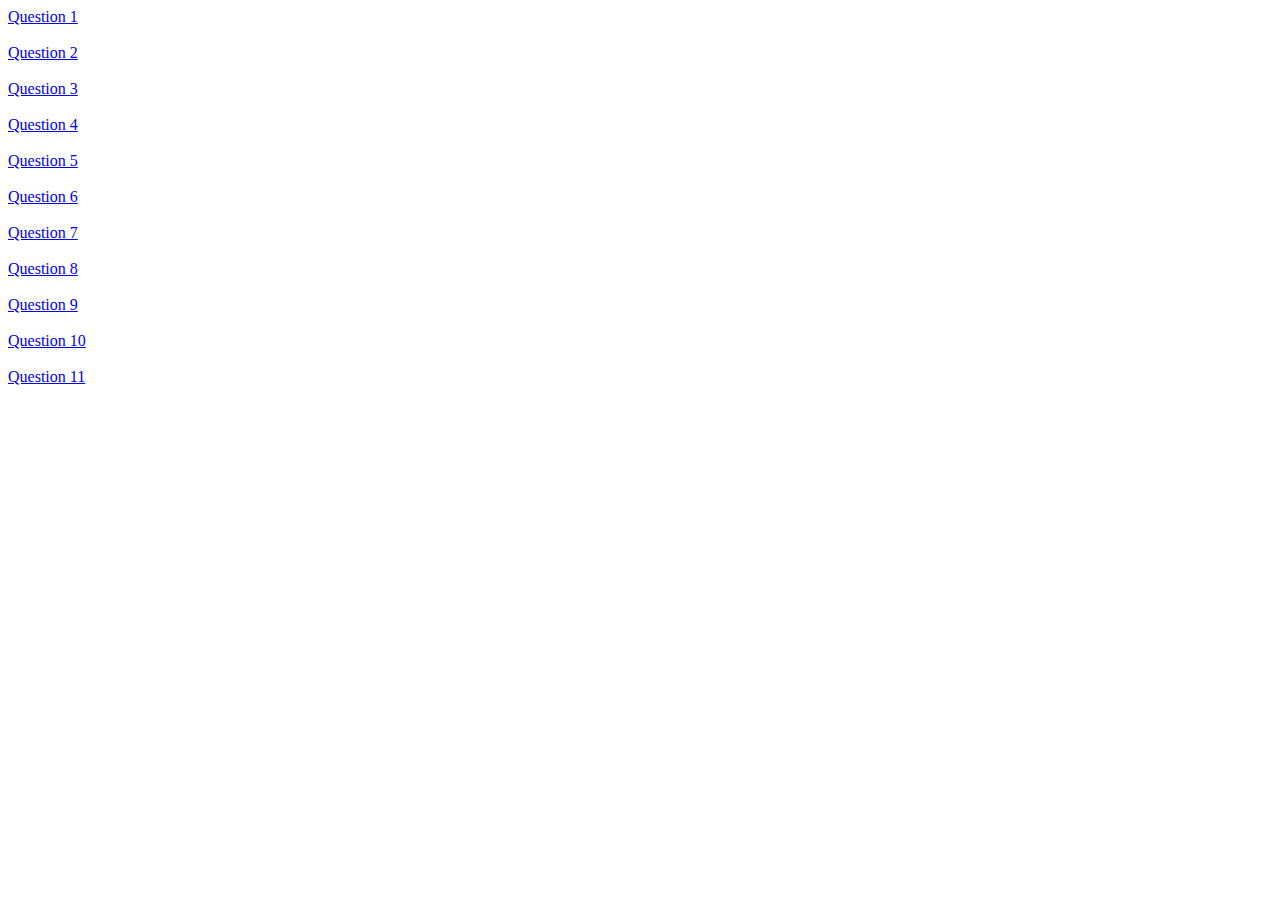
<file: Task 6(mini task)/Index.html>
<!DOCTYPE html>
<html lang="en">
<head>
    <meta charset="UTF-8">
    <meta name="viewport" content="width=device-width, initial-scale=1.0">
    <title>Document</title>
</head>
<body>
    <a href="./1 Debug.html"> Question 1</a><br><br>
    <a href="./2.Try.html"> Question 2</a><br><br>
    <a href="./3.Contact us.html"> Question 3</a><br><br>
    <a href="./4.List.html"> Question 4</a><br><br>
    <a href="./5.Link.html"> Question 5</a><br><br>
    <a href="./6.Employment form.html"> Question 6</a><br><br>
    <a href="./7.Aadhar.html"> Question 7</a><br><br>
    <a href="./8.Customer table.html"> Question 8</a><br><br>
    <a href="./9.Form.html"> Question 9</a><br><br>
    <a href="./10.Mark.Html"> Question 10</a><br><br>
    <a href="./11.Input.html"> Question 11</a><br><br>
</body>
</html>
</file>
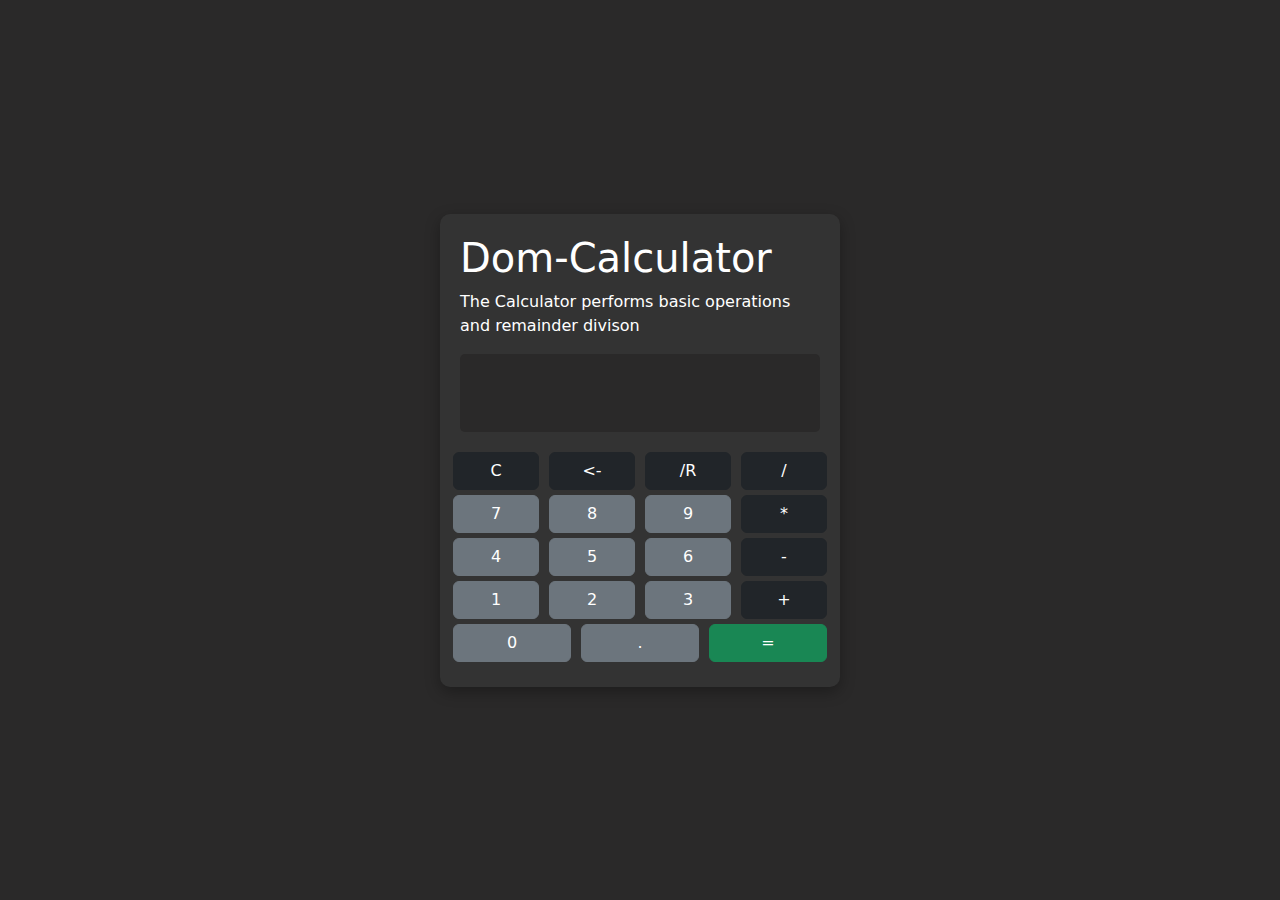
<file: Task 8(Calculator)/Index.html>
<!DOCTYPE html>
<html lang="en">
<head>
    <meta charset="UTF-8">
    <meta name="viewport" content="width=device-width, initial-scale=1.0">
    <title>Dom-calculator</title> 
    <link href="https://cdn.jsdelivr.net/npm/bootstrap@5.3.0-alpha1/dist/css/bootstrap.min.css" rel="stylesheet">
    <link rel="stylesheet" href="style.css">
</head>
<body>

<div class="container">
    <h1 style="color:#fff" id="title">Dom-Calculator</h1>
    <p style="color:#fff"id="description">The Calculator performs basic operations and remainder divison</p>
    <input type="text" id="result" readonly>
    <div class="row">
        <button class="col btn btn-dark" id="clear" onclick="clearDisplay()">C</button>
        <button class="col btn btn-dark" id="delete"onclick="deleteLast()"><-</button>
        <button class="col btn btn-dark" id="modulus"onclick="appendToDisplay('%')">/R</button>
        <button class="col btn btn-dark" id="division" onclick="appendToDisplay('/')">/</button>
    </div>
    <div class="row">
        <button class="col btn btn-secondary" id="7" onclick="appendToDisplay('7')">7</button>
        <button class="col btn btn-secondary" id="8" onclick="appendToDisplay('8')">8</button>
        <button class="col btn btn-secondary" id="9"onclick="appendToDisplay('9')">9</button>
        <button class="col btn btn-dark" id="multiply" onclick="appendToDisplay('*')">*</button>
    </div>
    <div class="row">
        <button class="col btn btn-secondary" id="4" onclick="appendToDisplay('4')">4</button>
        <button class="col btn btn-secondary" id="5" onclick="appendToDisplay('5')">5</button>
        <button class="col btn btn-secondary" id="6" onclick="appendToDisplay('6')">6</button>
        <button class="col btn btn-dark"  id="subtract" onclick="appendToDisplay('-')">-</button>
    </div>
    <div class="row">
        <button class="col btn btn-secondary" id="1" onclick="appendToDisplay('1')">1</button>
        <button class="col btn btn-secondary" id="2" onclick="appendToDisplay('2')">2</button>
        <button class="col btn btn-secondary" id="3" onclick="appendToDisplay('3')">3</button>
        <button class="col btn btn-dark" id="add" onclick="appendToDisplay('+')">+</button>
    </div>
    <div class="row">
        <button class="col btn btn-secondary" id="0" onclick="appendToDisplay('0')">0</button>
        <button class="col btn btn-secondary" id="dot" onclick="appendToDisplay('.')">.</button>
        <button class="col btn btn-success" id="equal" onclick="calculate()">=</button>
    </div>
</div>

<script src="script.js"></script>
</body>
</html>
</file>
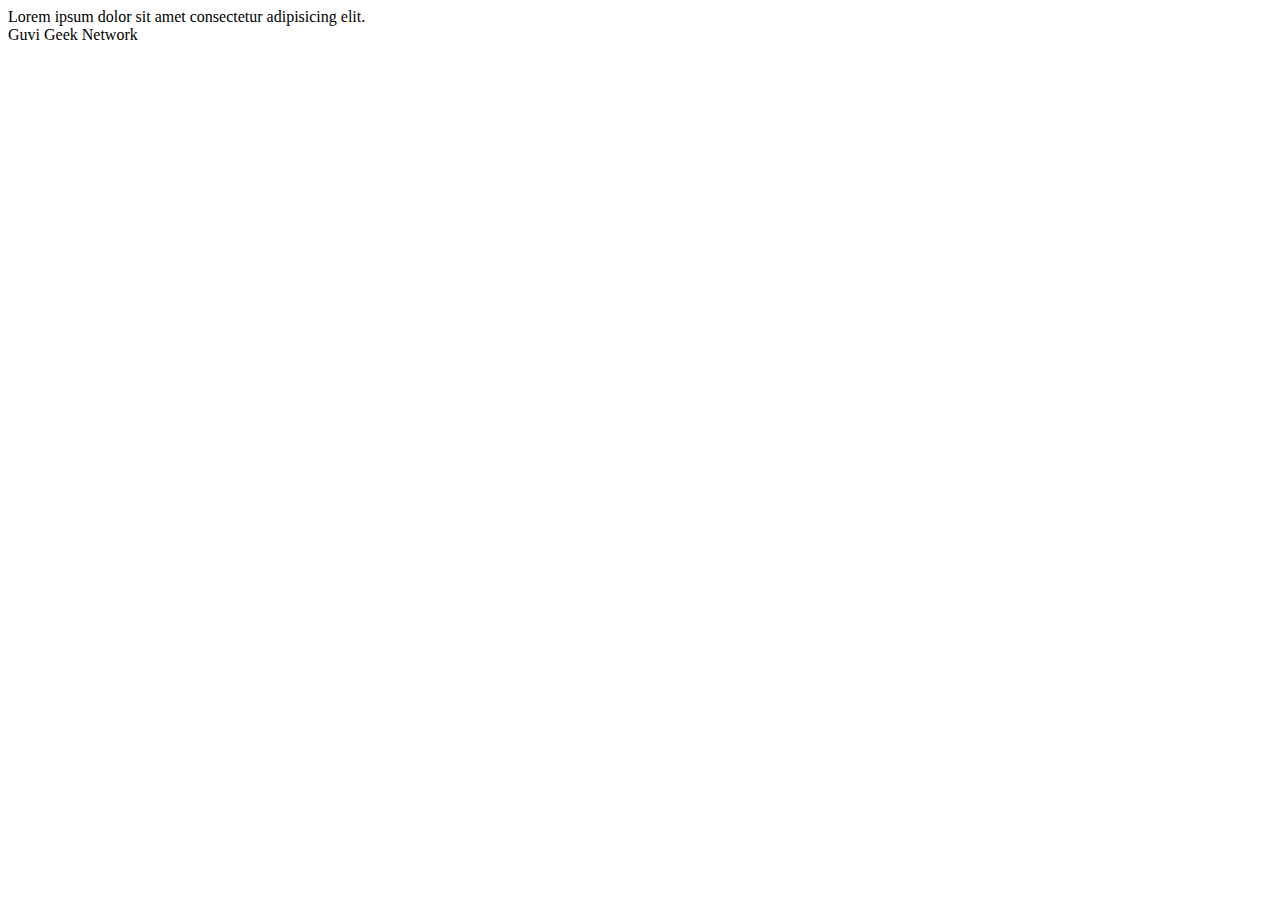
<file: Task 6(mini task)/1 Debug.html>
<html lang="en">
    <head>
        <title>Document
            
                guvi
        </title>
    </head>
    <body>
        <div>
            Lorem ipsum dolor sit amet consectetur adipisicing elit.
        <div>
            <div>
                Guvi Geek Network
            </div>
    </body>
</html>
</file>
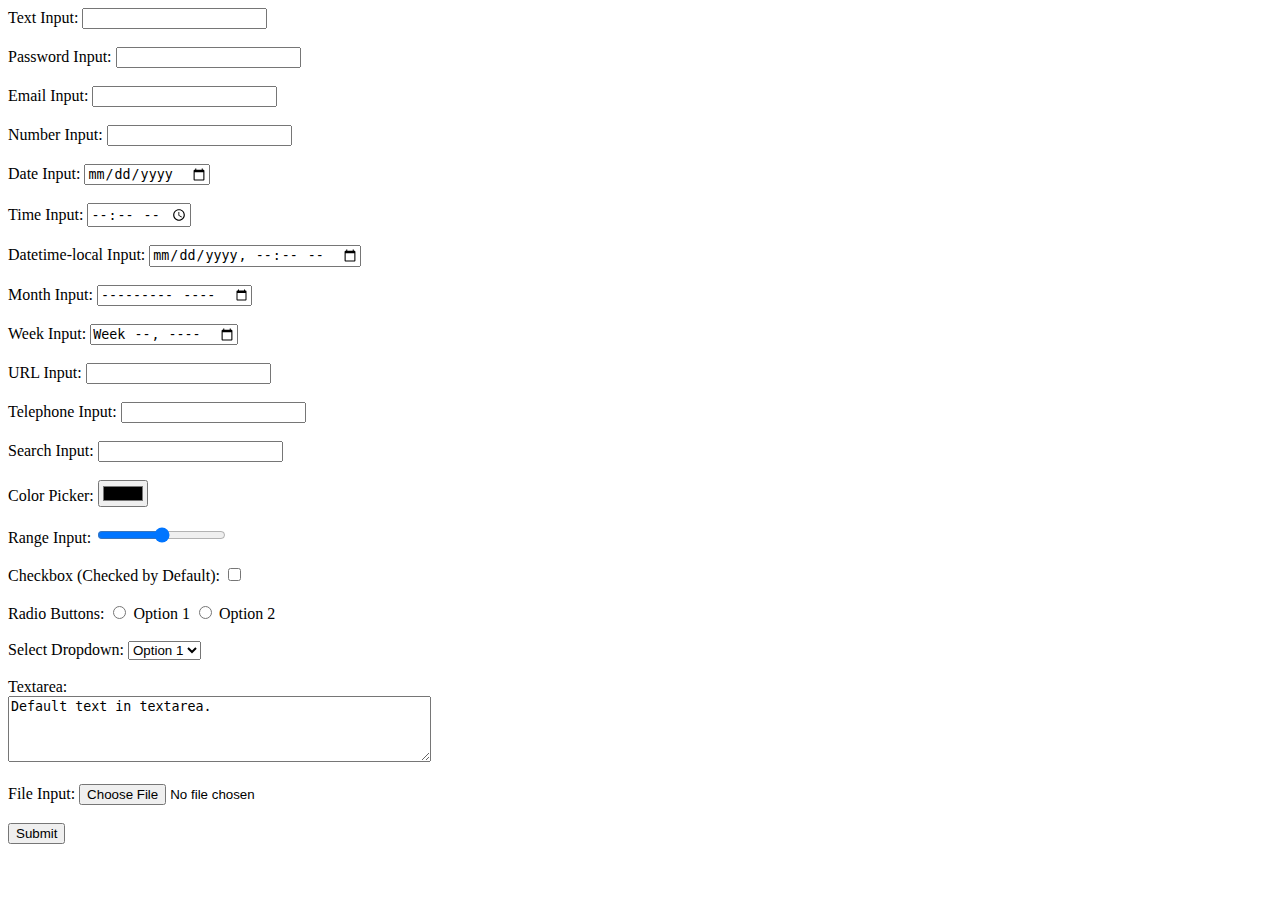
<file: Task 6(mini task)/11.Input.html>
<!DOCTYPE html>
<html lang="en">
<head>
    <meta charset="UTF-8">
    <meta name="viewport" content="width=device-width, initial-scale=1.0">
    <title>Form Elements with Default Values</title>
</head>
<body>
    <form>
        <!-- Text Input -->
        <label for="textInput">Text Input:</label>
        <input type="text" id="textInput" name="textInput"><br><br>

        <!-- Password Input -->
        <label for="passwordInput">Password Input:</label>
        <input type="password" id="passwordInput" name="passwordInput"><br><br>

        <!-- Email Input -->
        <label for="emailInput">Email Input:</label>
        <input type="email" id="emailInput" name="emailInput" ><br><br>

        <!-- Number Input -->
        <label for="numberInput">Number Input:</label>
        <input type="number" id="numberInput" name="numberInput" ><br><br>

        <!-- Date Input -->
        <label for="dateInput">Date Input:</label>
        <input type="date" id="dateInput" name="dateInput" ><br><br>

        <!-- Time Input -->
        <label for="timeInput">Time Input:</label>
        <input type="time" id="timeInput" name="timeInput" ><br><br>

        <!-- Datetime-local Input -->
        <label for="datetimeInput">Datetime-local Input:</label>
        <input type="datetime-local" id="datetimeInput" name="datetimeInput" ><br><br>

        <!-- Month Input -->
        <label for="monthInput">Month Input:</label>
        <input type="month" id="monthInput" name="monthInput" ><br><br>

        <!-- Week Input -->
        <label for="weekInput">Week Input:</label>
        <input type="week" id="weekInput" name="weekInput" ><br><br>

        <!-- URL Input -->
        <label for="urlInput">URL Input:</label>
        <input type="url" id="urlInput" name="urlInput" ><br><br>

        <!-- Tel Input -->
        <label for="telInput">Telephone Input:</label>
        <input type="tel" id="telInput" name="telInput" ><br><br>

        <!-- Search Input -->
        <label for="searchInput">Search Input:</label>
        <input type="search" id="searchInput" name="searchInput" ><br><br>

        <!-- Color Picker -->
        <label for="colorInput">Color Picker:</label>
        <input type="color" id="colorInput" name="colorInput" ><br><br>

        <!-- Range Input -->
        <label for="rangeInput">Range Input:</label>
        <input type="range" id="rangeInput" name="rangeInput" min="0" max="100" ><br><br>

        <!-- Checkbox -->
        <label for="checkboxInput">Checkbox (Checked by Default):</label>
        <input type="checkbox" id="checkboxInput" name="checkboxInput" ><br><br>

        <!-- Radio Button -->
        <label>Radio Buttons:</label>
        <input type="radio" id="radio1" name="radioInput" value="Option1">
        <label for="radio1">Option 1</label>
        <input type="radio" id="radio2" name="radioInput" value="Option2">
        <label for="radio2">Option 2</label><br><br>

        <!-- Select Dropdown -->
        <label for="selectInput">Select Dropdown:</label>
        <select id="selectInput" name="selectInput">
            <option value="option1">Option 1</option>
            <option value="option2">Option 2</option>
            <option value="option3">Option 3</option>
        </select><br><br>

        <!-- Textarea -->
        <label for="textareaInput">Textarea:</label><br>
        <textarea id="textareaInput" name="textareaInput" rows="4" cols="50">Default text in textarea.</textarea><br><br>

        <!-- File Input -->
        <label for="fileInput">File Input:</label>
        <input type="file" id="fileInput" name="fileInput"><br><br>

        <!-- Hidden Input -->
        <input type="hidden" id="hiddenInput" name="hiddenInput">

        <!-- Submit Button -->
        <input type="submit" value="Submit">
    </form>
</body>
</html>
</file>
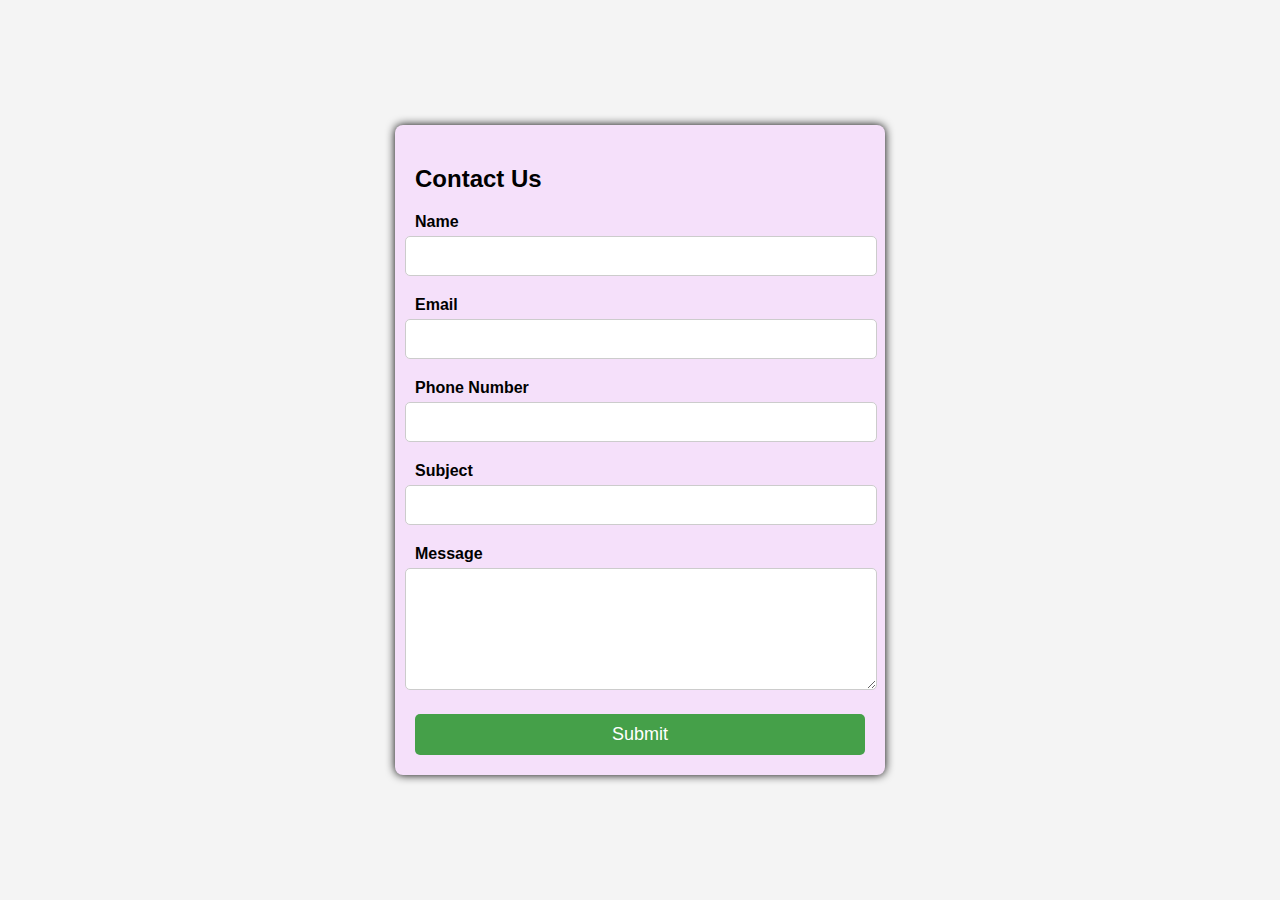
<file: Task 6(mini task)/3.Contact us.html>
<!DOCTYPE html>
<html>
    <head>
        <meta name="viewport" content="width=device-width, initial-scale=1.0">
        <title>Contact Us</title>
        <style>
            body {
                font-family: sans-serif;
                background-color: #f4f4f4;
                display: flex;
                justify-content: center;
                align-items: center;
                height: 100vh;
                margin: 0;
                
            }
            .contact {
                background-color: #f5e0fa;
                padding: 20px;
                border-radius: 8px;
                box-shadow: 0 0 10px rgba(0, 0, 0,1);
                width: 50vh;
            }
            .contact h2 {
                margin-bottom: 20px;
                font-size: 24px;
            }
            .contact .group {
                margin-bottom: 20px;
            }
            .contact label {
                display: block;
                margin-bottom: 5px;
                font-weight: bold;
            }
            .contact input,
            .contact textarea {
                width: 100%;
                padding: 10px;
                border: 0.5px solid #ccc;
                border-radius: 5px;
                margin-left: -10px;
                font-size: 16px;
            }
            .contact textarea {
                resize: vertical;
                min-height: 100px;
            }
            .contact button {
                width: 100%;
                padding: 10px;
                border: none;
                border-radius: 5px;
                background-color: #45a049;
                color: white;
                font-size: 18px;
                cursor: pointer;
            }
            .contact button:hover {
                background-color: #74f674;
            }
        </style>
    </head>
    <body>
        <form class="contact">
            <h2>Contact Us</h2>
            
            <div class="group">
                <label for="name">Name</label>
                <input type="text" id="name" name="name" required>
            </div>
            
            <div class="group">
                <label for="email">Email</label>
                <input type="email" id="email" name="email" required>
            </div>
    
            <div class="group">
                <label for="phone">Phone Number</label>
                <input type="tel" id="phone" name="phone" required>
            </div>
    
            <div class="group">
                <label for="subject">Subject</label>
                <input type="text" id="subject" name="subject" required>
            </div>
            
            <div class="group">
                <label for="message">Message</label>
                <textarea id="message" name="message" required></textarea>
            </div>
    
            <button type="submit">Submit</button>
        </form>
        </form>
    </body>
    
</html>
</file>
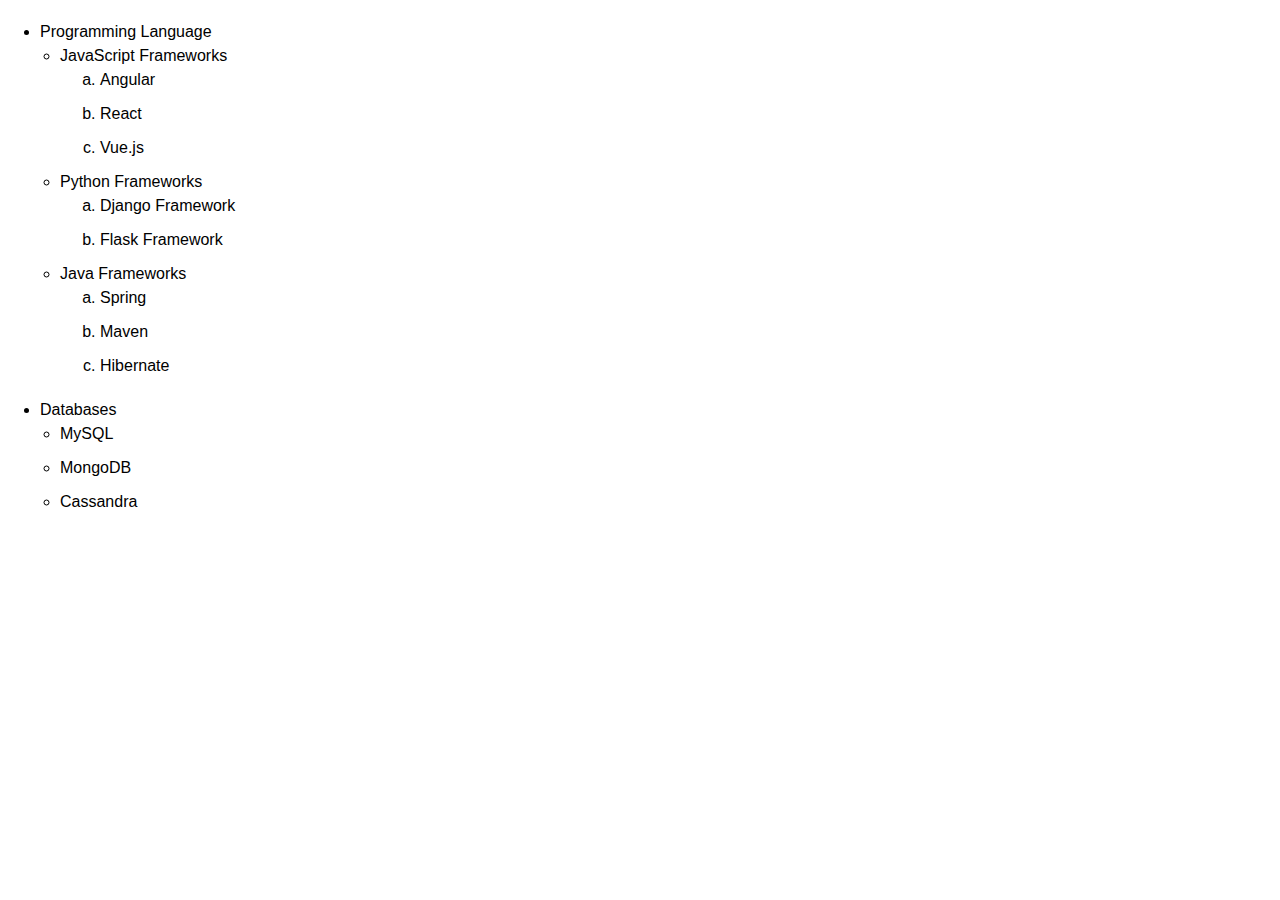
<file: Task 6(mini task)/4.List.html>
<!DOCTYPE html>
<html lang="en">
<head>
    <meta name="viewport" content="width=device-width, initial-scale=1.0">
    <title>Programming Languages, Frameworks, and Databases</title>
    <style>
        body {
            font-family:  sans-serif;
            line-height: 1.5;
            margin: 20px;
        }
        ul {
            margin: 0 0 20px 20px;
            padding: 0;
        }
        li {
            margin-bottom: 10px;
        }
    </style>
</head>
<body>

    <ul>
    <li>Programming Language
    <ul>
        <li>JavaScript Frameworks
            <ol type="a">
                <li>Angular</li>
                <li>React</li>
                <li>Vue.js</li>
            </ol>
        </li>
        <li>Python Frameworks
            <ol type="a">
                <li>Django Framework</li>
                <li>Flask Framework</li>
            </ol>
        </li>
        <li>Java Frameworks
            <ol type="a">
                <li>Spring</li>
                <li>Maven</li>
                <li>Hibernate</li>
            </ol>
        </li>
    </ul>
    </li>

    <li>Databases
    <ul>
        <li>MySQL</li>
        <li>MongoDB</li>
        <li>Cassandra</li>
    </ul>
</li>
    </ul>

</body>
</html>
</file>
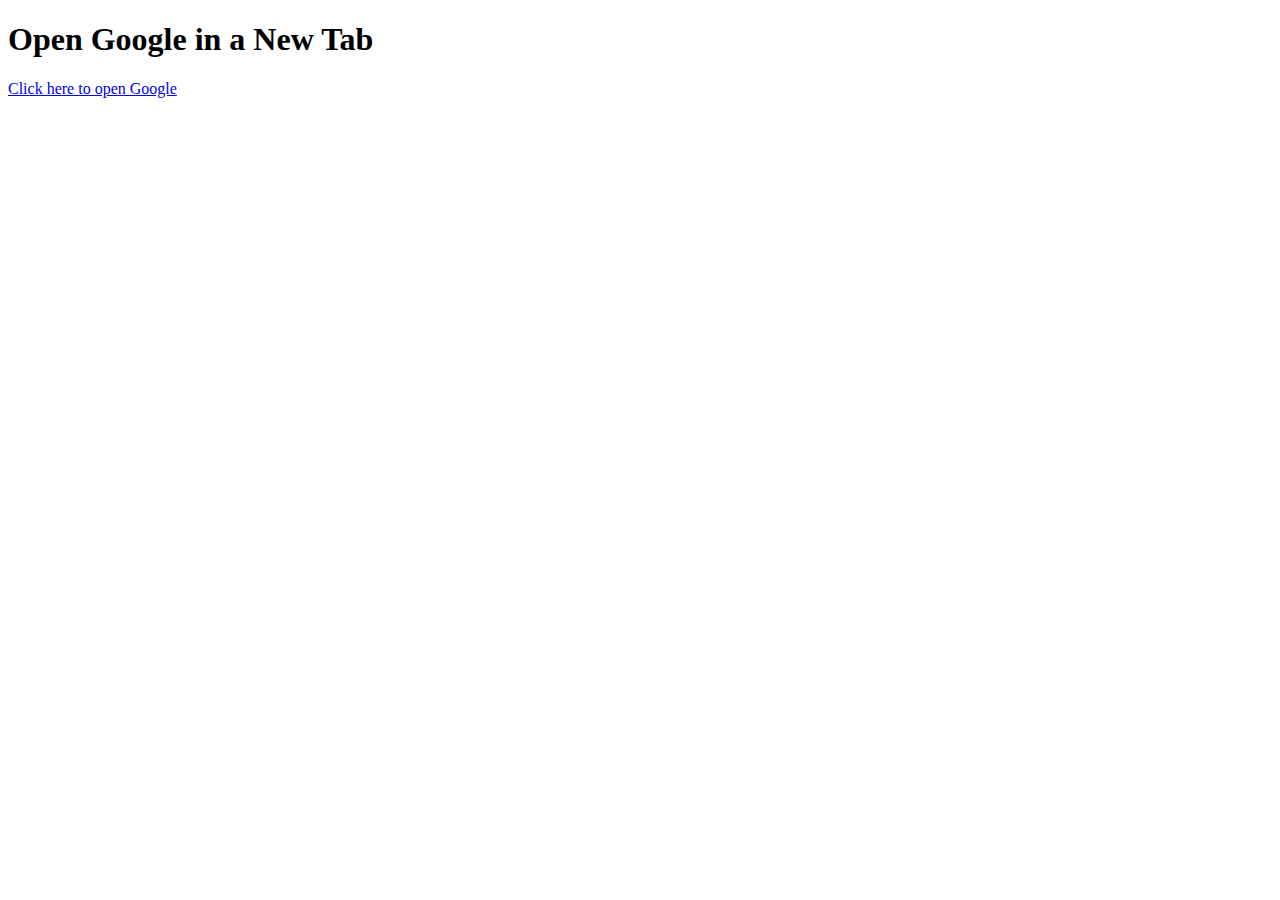
<file: Task 6(mini task)/5.Link.html>
<!DOCTYPE html>
<html lang="en">
<head>
    <meta name="viewport" content="width=device-width, initial-scale=1.0">
    <title>Open Link in New Tab</title>
</head>
<body>
    <h1>Open Google in a New Tab</h1>
    <a href="https://google.com" target="blank">Click here to open Google</a>
</body>
</html>
</file>
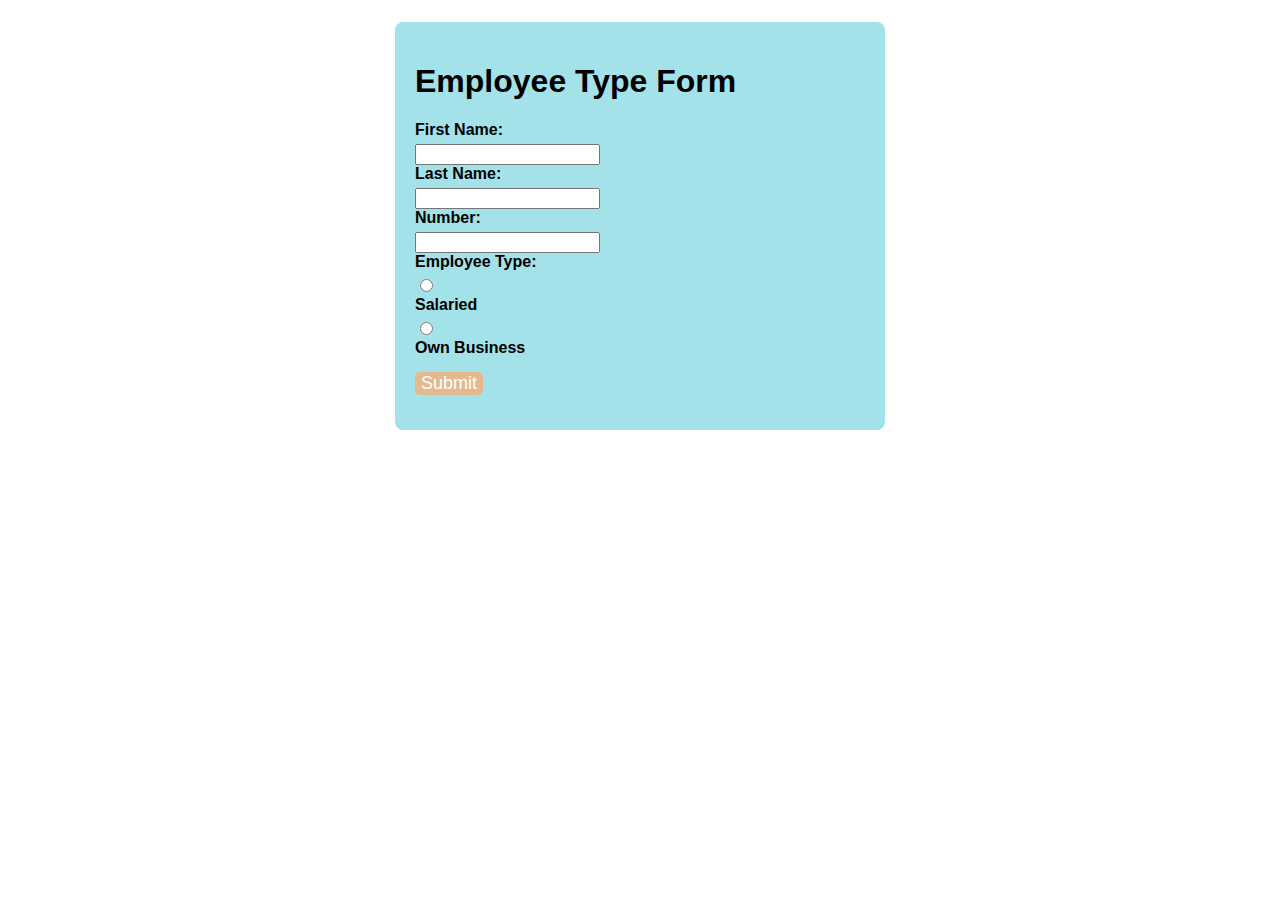
<file: Task 6(mini task)/6.Employment form.html>
<!DOCTYPE html>
<html lang="en">
<head>
    <title>Employee Type Form</title>
    <meta name="viewport" content="width=device-width, initial-scale=1.0">
    <style>
        body {
            font-family: Arial, sans-serif;
            margin: 20px;
            display: flex;
            justify-content: center;
            align-items: center;
            height:50vh;
            margin: 0;
        }
        .contact {
                background-color: #a3e2e8;
                padding: 20px;
                border-radius: 8px;
                width: 50vh;
                margin-top:2px;
            }
        .contact .group {
            margin-bottom: 15px;
        }
        .contact button {
 
                border: none;
                border-radius: 5px;
                background-color:#e4b990;
                color: white;
                font-size: 18px;
                cursor: pointer;
            }
        .contact label {
            display: block;
            margin-bottom: 5px;
            font-weight: bold;
        }
    </style>
</head>
<body>


    <form class="contact">
        <h1>Employee Type Form</h1>
        <div class="group">
            <label for="fname" >First Name:</label>
            <input type="text" id="fname" name="fname">
            <label for="lname" >Last Name:</label>
            <input type="text" id="lname" name="lname">
            <label for="Number" >Number:</label>
            <input type="tel" id="Number" name="num">
            <label>Employee Type:</label>
            <input type="radio" id="salaried" name="employeeType" value="salaried">
            <label for="salaried">Salaried</label>
            <input type="radio" id="ownBusiness" name="employeeType" value="ownBusiness">
            <label for="ownBusiness">Own Business</label>
        </div>
        <div class="group">
            <button type="submit">Submit</button>
        </div>
    </form>

</body>
</html>
</file>
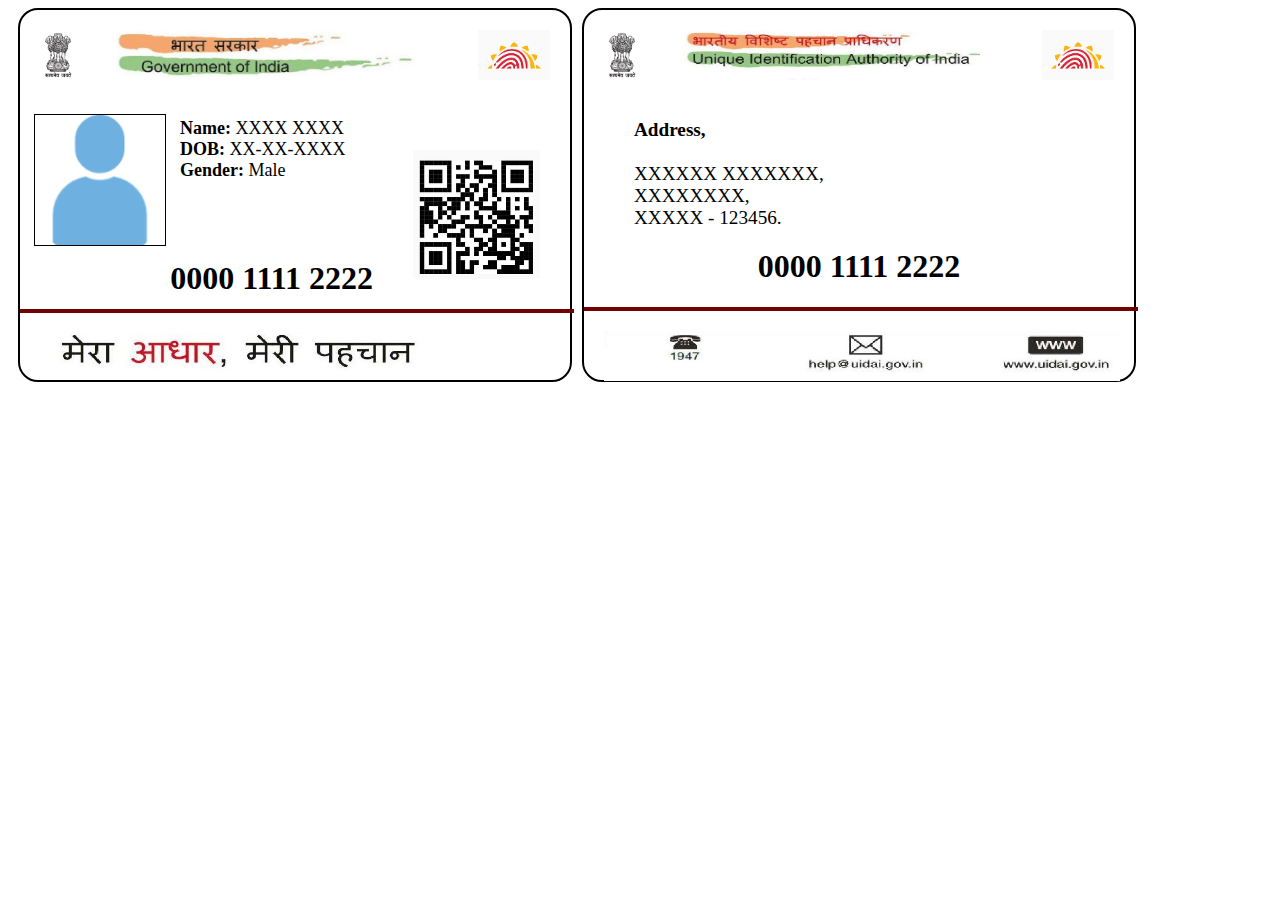
<file: Task 6(mini task)/7.Aadhar.html>
<!DOCTYPE html>
<html>
    <head>
        <title>Document</title>
        <meta name="viewport" content="width=device-width, initial-scale=1.0">
        <meta charset="UTF-8">
    </head>
    <body>
        <div style="width: 100%;">
            <div style="width:550px;height: 370px;float:left; background-color: white; border:2px solid black;border-radius: 20px;margin-left: 10px;">
                <img src="./national emblem.png" alt="Indian national emblem" height="50px" style="padding: 20px; float:left;" >
                <img src="./GOI.jpg" alt="Goovernment of India" height="50px" width="300px" style="padding: 20px; float: left;">
                <img src="./aadhar fingerprint.png" alt="aadhar fingerprint" height="50xp" style="padding: 20px; float:right;">
                <div><img src="./person.png" alt="person photo" height="130px" style="border: 1px solid black;margin: 14px; float:left;"></div>
                <p style="font-size: large; float:left;">
                    <b>Name:</b>  XXXX XXXX <br>
                    <b>DOB:</b>  XX-XX-XXXX <br>
                    <b>Gender:</b>  Male <br>
                </p> <br>
                <img src="./aadhar QR.png" alt="QR" style="float:right; padding: 30px; margin-top: 20px; margin-left: 10px;">
                <h1 style="text-align: right; clear: left; ">0000 1111 2222</h1>
                <hr  width="100%" style="border: 2px solid rgb(114, 0, 0); margin-bottom: 50px; margin-top: -50px;">
                <img src="./mera aadhar.jpg" alt="mere aadhar" height="40xp" style="padding: 20px; float:center; margin-top: -50px;">
            </div>
            <div style="width:550px;height: 370px; float:left; background-color: white; border:2px solid black;border-radius: 20px; margin-left: 10px;">
                <img src="./national emblem.png" alt="Unique Identification Authority Of India" height="50px" style="padding: 20px; float:left;" >
                <img src="./UIAOI.jpg" alt="indian flag" height="50px" width="300px" style="padding: 20px; float: left;">
                <img src="./aadhar fingerprint.png" alt="aadhar fingerprint" height="50xp" style="padding: 20px; float:right;">
                <p style="font-size: larger; float:left; padding-left: 50px;">
                    <b>Address,</b> <br><br>
                    XXXXXX XXXXXXX, <br>
                    XXXXXXXX,<br>
                    XXXXX - 123456.<br>
                </p> <br>
                <h1 style="text-align: center; clear: both; margin-top: 20px;">0000 1111 2222</h1>
                <hr  width="100%" style="border: 2px solid rgb(114, 0, 0); margin-bottom: 50px;">
                <img src="./helpline.jpg" alt="helpline" height="50xp" style="padding: 20px; float:center; margin-top: -50px;">
            </div>
            
        </div>
    </body>
</html>
</file>
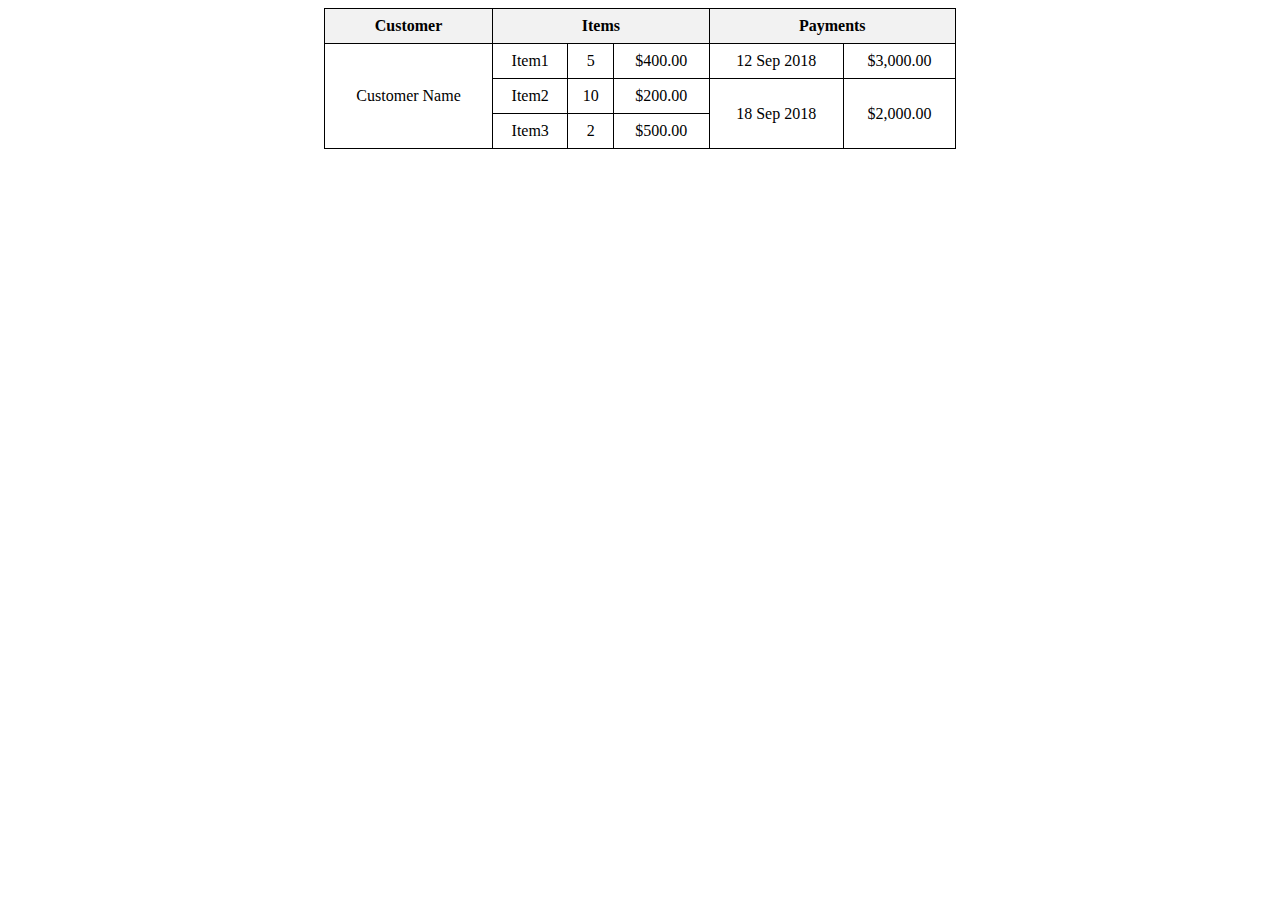
<file: Task 6(mini task)/8.Customer table.html>
<!DOCTYPE html>
<html lang="en">
<head>
    <meta name="viewport" content="width=device-width, initial-scale=1.0">
    <title>Table Example</title>
    <style>
        
        .center
        {
            width: 50%;
            border-collapse: collapse;
            margin:auto auto;
        }
        th, td {
            border: 1px solid black;
            padding: 8px;
            text-align: center;
        }
        th {
            background-color: #f2f2f2;
        }
    </style>
</head>
<body>
    <table class="center">
        <tr>
            <th>Customer</th>
            <th colspan="3">Items</th>
            <th colspan="2">Payments</th>
        </tr>
        <tr>
            <td rowspan="3">Customer Name</td>
            <td >Item1</td>
            <td >5</td>
            <td >$400.00</td>
            <td rowspan="1.5">12 Sep 2018</td>
            <td rowspan="1.5">$3,000.00</td>
        </tr>
        <tr>
            <td >Item2</td>
            <td >10</td>
            <td >$200.00</td>
            <td rowspan="3">18 Sep 2018</td>
            <td rowspan="3">$2,000.00</td>
        </tr>
        <tr>
            <td >Item3</td>
            <td >2</td>
            <td >$500.00</td>
            
        </tr>
    </table>
</body>
</html>
</file>
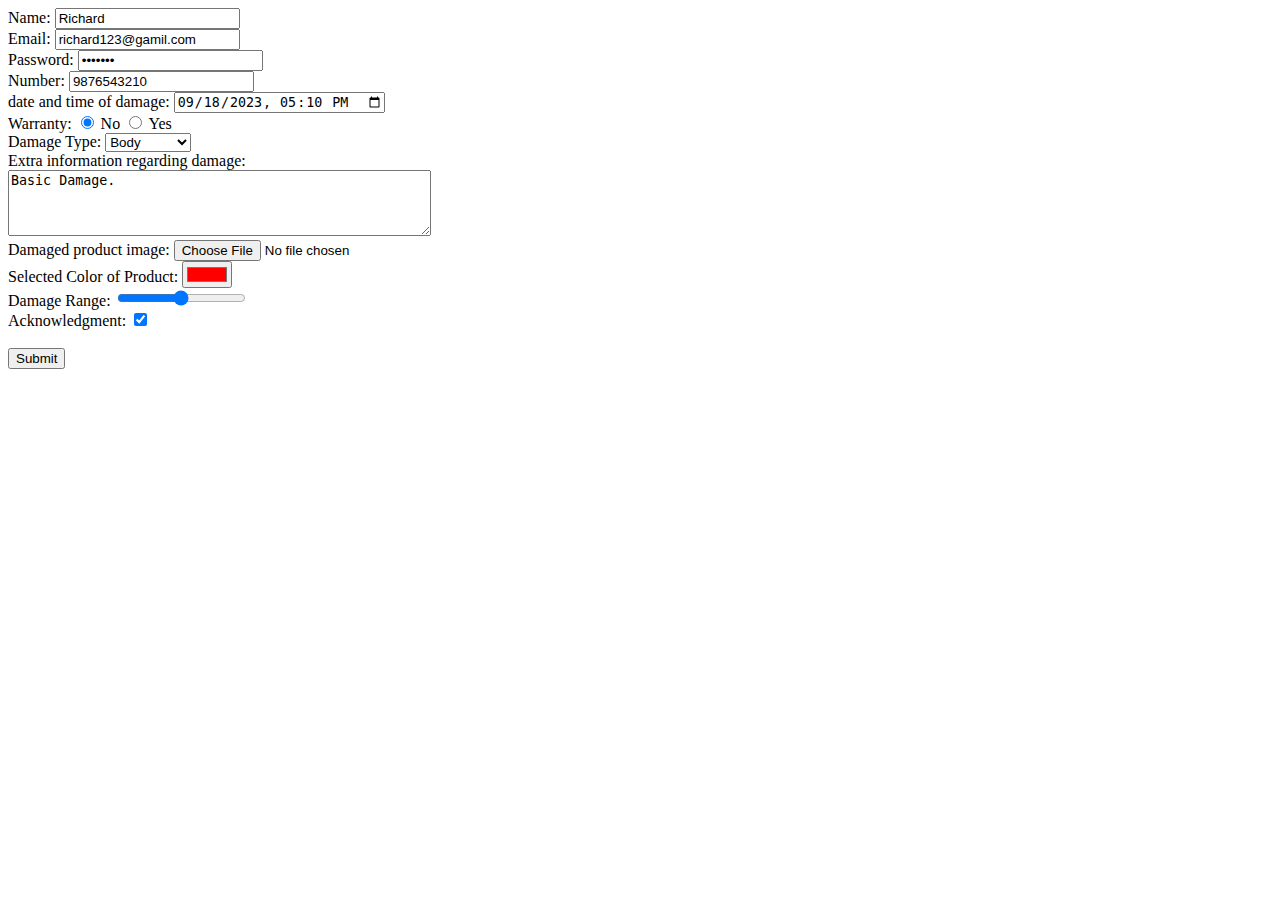
<file: Task 6(mini task)/9.Form.html>
<!DOCTYPE html> 
<html>
    <head>
        <meta name="viewport" content="width=device-width, initial-scale=1.0">
        <title>Form Elements with Default Values</title>
    </head>
    <body>
        <form>
            <!--text input-->
            <label for="Name">Name:</label>
            <input type="text" id="Name" name="Name" value="Richard"><br>
            <!--email input-->
            <label for="email">Email:</label>
            <input type="email" id="email" name="email" value="richard123@gamil.com"><br> 
            <!--password input-->
            <lable for="pass">Password:</lable>
            <input id="pass" type="password" name="pass" value="*******"><br>
            <!--number input-->
            <lable for="num">Number:</lable>
            <input id="number" type="number" name="number" value="9876543210"><br>
            <!--Date input-->
            <lable for="date">date and time of damage:</lable>
            <input id="date" type="datetime-local" name="date" value="2023-09-18 17:10"><br>
            <!-- Radio Button -->
            <label>Warranty:</label>
            <input type="radio" id="no" name="no" value="No" checked>
            <label for="no">No</label>
            <input type="radio" id="yes" name="Yes" value="Yes">
            <label for="yes">Yes</label><br>
            <!-- Select Dropdown -->

            <label for="Type of Damage">Damage Type:</label>
            <select id="Type of Damage" name="Damage">
            <option value="Body" selected>Body</option>
            <option value="motor">motor</option>
            <option value="other parts">other parts</option>
            </select><br>
            <!-- Textarea -->
            <label for="info">Extra information regarding damage:</label><br>
            <textarea id="info" name="info" rows="4" cols="50">Basic Damage.</textarea><br>
            <!-- File Input -->
            <label for="file">Damaged product image:</label>
            <input type="file" id="file" name="file"><br>
            <!-- Color Picker -->
            <label for="color">Selected Color of Product:</label>
            <input type="color" id="color" name="color" value="#ff0000"><br>
            <!-- Range Input -->
            <label for="range">Damage Range:</label>
            <input type="range" id="range" name="range" min="0" max="10" value="5"><br>
            <!-- Checkbox -->
            <label for="check">Acknowledgment:</label>
            <input type="checkbox" id="check" name="check" checked><br><br>
            <!-- Submit Button -->
            <input type="submit" value="Submit">
        </form>
    </body>
</html>
</file>
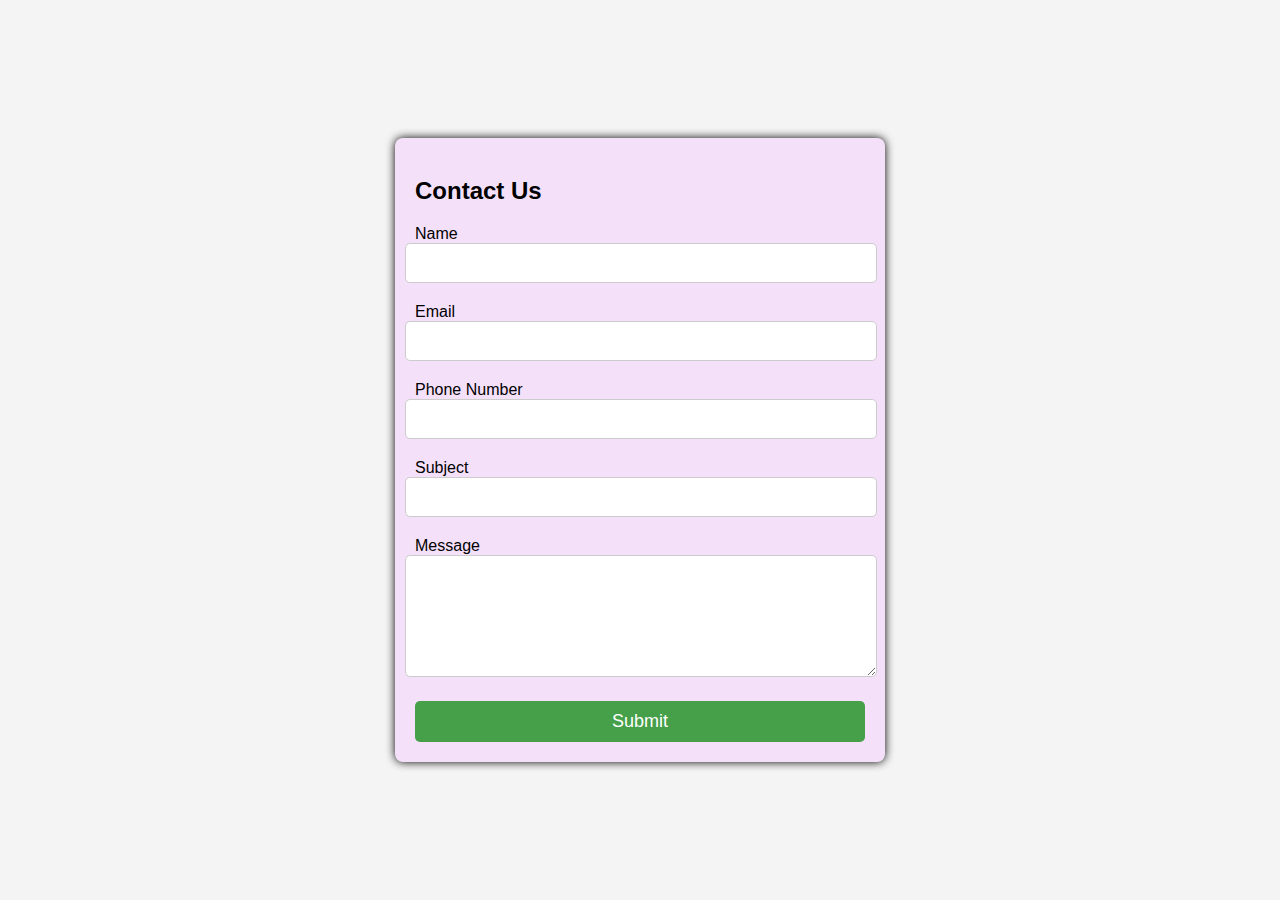
<file: Task 6(mini task)/Contact us.html>
<!DOCTYPE html>
<html>
    <head>
        <title>Contact Us</title>
        <style>
            body {
                font-family: sans-serif;
                background-color: #f4f4f4;
                display: flex;
                justify-content: center;
                align-items: center;
                height: 100vh;
                margin: 0;
                
            }
            .contact {
                background-color: #f5e0fa;
                padding: 20px;
                border-radius: 8px;
                box-shadow: 0 0 10px rgba(0, 0, 0,1);
                width: 50vh;
            }
            .contact h2 {
                margin-bottom: 20px;
                font-size: 24px;
            }
            .contact .group {
                margin-bottom: 20px;
            }
            .contact-form label {
                display: block;
                margin-bottom: 5px;
                font-weight: bold;
            }
            .contact input,
            .contact textarea {
                width: 100%;
                padding: 10px;
                border: 0.5px solid #ccc;
                border-radius: 5px;
                margin-left: -10px;
                font-size: 16px;
            }
            .contact textarea {
                resize: vertical;
                min-height: 100px;
            }
            .contact button {
                width: 100%;
                padding: 10px;
                border: none;
                border-radius: 5px;
                background-color: #45a049;
                color: white;
                font-size: 18px;
                cursor: pointer;
            }
            .contact button:hover {
                background-color: #74f674;
            }
        </style>
    </head>
    <body>
        <form class="contact">
            <h2>Contact Us</h2>
            
            <div class="group">
                <label for="name">Name</label>
                <input type="text" id="name" name="name" required>
            </div>
            
            <div class="group">
                <label for="email">Email</label>
                <input type="email" id="email" name="email" required>
            </div>
    
            <div class="group">
                <label for="phone">Phone Number</label>
                <input type="tel" id="phone" name="phone" required>
            </div>
    
            <div class="group">
                <label for="subject">Subject</label>
                <input type="text" id="subject" name="subject" required>
            </div>
            
            <div class="group">
                <label for="message">Message</label>
                <textarea id="message" name="message" required></textarea>
            </div>
    
            <button type="submit">Submit</button>
        </form>
        </form>
    </body>
    
</html>
</file>
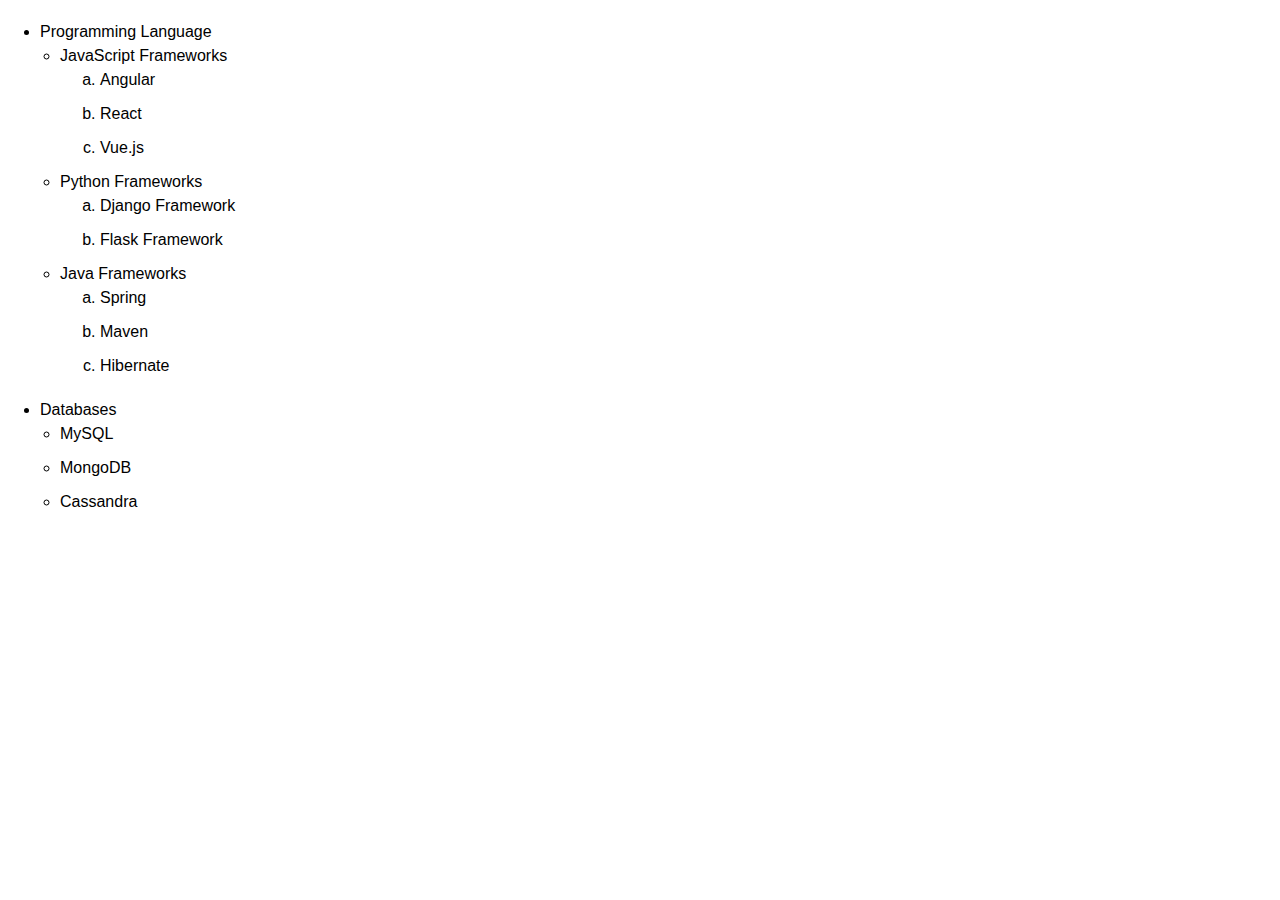
<file: Task 6(mini task)/List.html>
<!DOCTYPE html>
<html lang="en">
<head>
    <meta charset="UTF-8">
    <meta http-equiv="X-UA-Compatible" content="IE=edge">
    <meta name="viewport" content="width=device-width, initial-scale=1.0">
    <title>Programming Languages, Frameworks, and Databases</title>
    <style>
        body {
            font-family:  sans-serif;
            line-height: 1.5;
            margin: 20px;
        }
        ul {
            margin: 0 0 20px 20px;
            padding: 0;
        }
        li {
            margin-bottom: 10px;
        }
    </style>
</head>
<body>

    <ul>
    <li>Programming Language
    <ul>
        <li>JavaScript Frameworks
            <ol type="a">
                <li>Angular</li>
                <li>React</li>
                <li>Vue.js</li>
            </ol>
        </li>
        <li>Python Frameworks
            <ol type="a">
                <li>Django Framework</li>
                <li>Flask Framework</li>
            </ol>
        </li>
        <li>Java Frameworks
            <ol type="a">
                <li>Spring</li>
                <li>Maven</li>
                <li>Hibernate</li>
            </ol>
        </li>
    </ul>
    </li>

    <li>Databases
    <ul>
        <li>MySQL</li>
        <li>MongoDB</li>
        <li>Cassandra</li>
    </ul>
</li>
    </ul>

</body>
</html>
</file>
<file: Task 8(Calculator)/style.css>
body {
    display: flex;
    justify-content: center;
    align-items: center;
    height: 100vh;
    background-color: #2a2929;
}

.container {
    max-width: 400px;
    background-color: #333;
    padding: 20px;
    border-radius: 10px;
    box-shadow: 0 5px 15px rgba(0, 0, 0, 0.3);
}

#result {
    width: 100%;
    background-color:#2a2929;
    color: #fff;
    border: none;
    text-align: right;
    padding: 15px;
    font-size: 2rem;
    border-radius: 5px;
    margin-bottom: 20px;
}

button {
    padding: 15px;
    font-size: 1.2rem;
    margin: 5px;
}
#result.error{
    color: red;
}

@media (max-width: 768px) {
    button {
        padding: 10px;
        font-size: 1rem;
    }

    #display {
        font-size: 1.5rem;
    }
}
</file>
